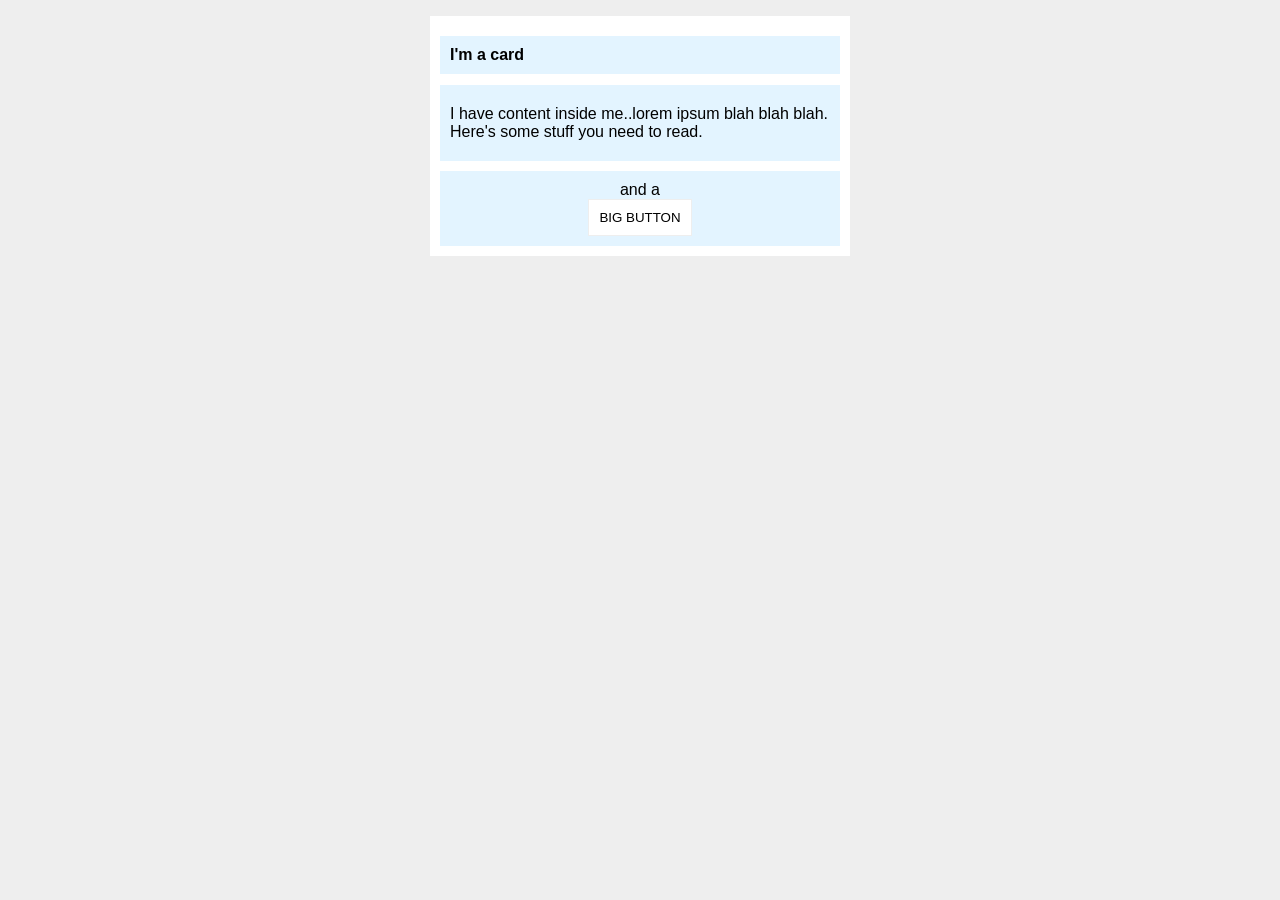
<file: foundations/block-and-inline/02-margin-and-padding-2/index.html>
<!doctype html>
<html lang="en">
  <head>
    <meta charset="UTF-8" />
    <meta http-equiv="X-UA-Compatible" content="IE=edge" />
    <meta name="viewport" content="width=device-width, initial-scale=1.0" />
    <title>Margin and Padding exercise 2</title>
    <link rel="stylesheet" href="style.css" />
  </head>
  <body>
    <div class="card">
      <h1 class="title">I'm a card</h1>
      <div class="content">
        I have content inside me..lorem ipsum blah blah blah. Here's some stuff
        you need to read.
      </div>
      <div class="button-container">
        and a <span><button>BIG BUTTON</button></span>
      </div>
    </div>
  </body>
</html>
</file>
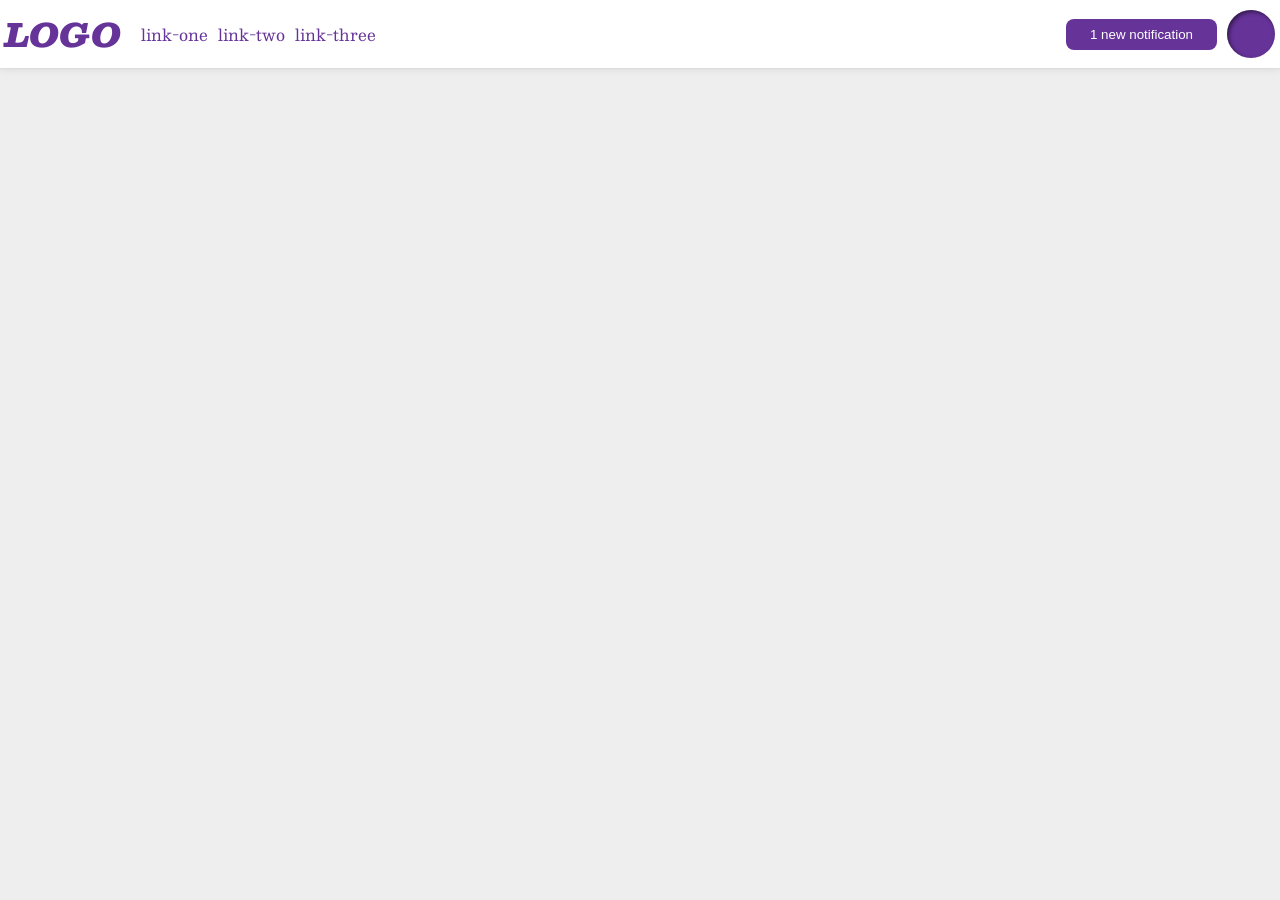
<file: foundations/flex/03-flex-header-2/index.html>
<!doctype html>
<html lang="en">
  <head>
    <meta charset="UTF-8" />
    <meta http-equiv="X-UA-Compatible" content="IE=edge" />
    <meta name="viewport" content="width=device-width, initial-scale=1.0" />
    <title>Flex Header 2</title>
    <link rel="stylesheet" href="style.css" />
  </head>
  <body>
    <div class="header">
      <div class="left-items">
        <div class="logo">LOGO</div>
        <ul class="links">
          <li><a href="https://google.com">link-one</a></li>
          <li><a href="https://google.com">link-two</a></li>
          <li><a href="https://google.com">link-three</a></li>
        </ul>
      </div>
      <div class="right-items">
        <button class="notifications">1 new notification</button>
        <div class="profile-image"></div>
      </div>
    </div>
  </body>
</html>
</file>
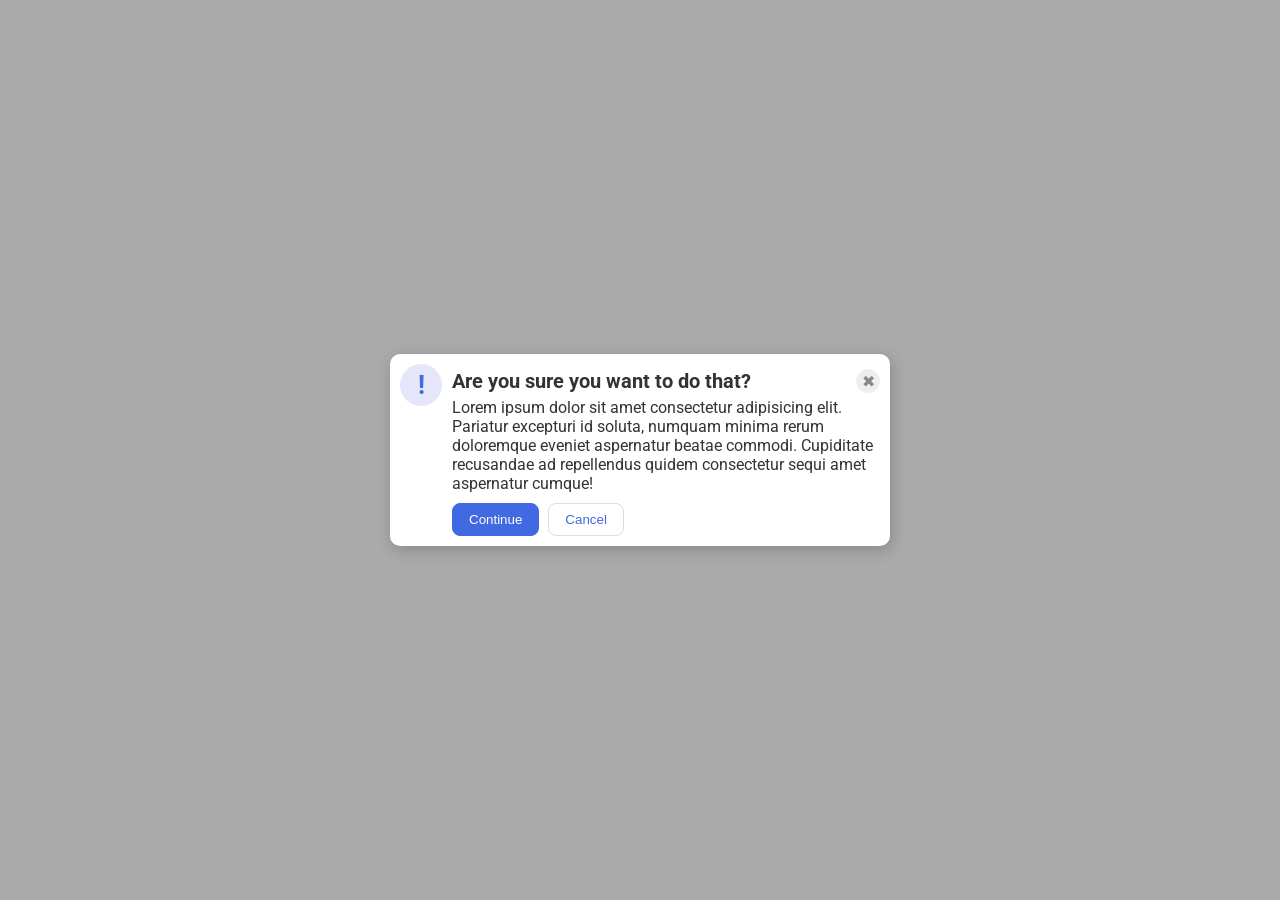
<file: foundations/flex/05-flex-modal/index.html>
<!doctype html>
<html lang="en">
  <head>
    <meta charset="UTF-8" />
    <meta http-equiv="X-UA-Compatible" content="IE=edge" />
    <meta name="viewport" content="width=device-width, initial-scale=1.0" />
    <link rel="stylesheet" href="style.css" />
    <title>Modal</title>
  </head>
  <body>
    <div class="modal">
      <div class="icon">!</div>
      <div class="all">
        <div class="top">
          <div class="header">Are you sure you want to do that?</div>
          <button class="close-button">✖</button>
        </div>
        <div class="text">
          Lorem ipsum dolor sit amet consectetur adipisicing elit. Pariatur
          excepturi id soluta, numquam minima rerum doloremque eveniet
          aspernatur beatae commodi. Cupiditate recusandae ad repellendus quidem
          consectetur sequi amet aspernatur cumque!
        </div>
        <div class="buttons">
          <button class="continue">Continue</button>
          <button class="cancel">Cancel</button>
        </div>
      </div>
    </div>
  </body>
</html>
</file>
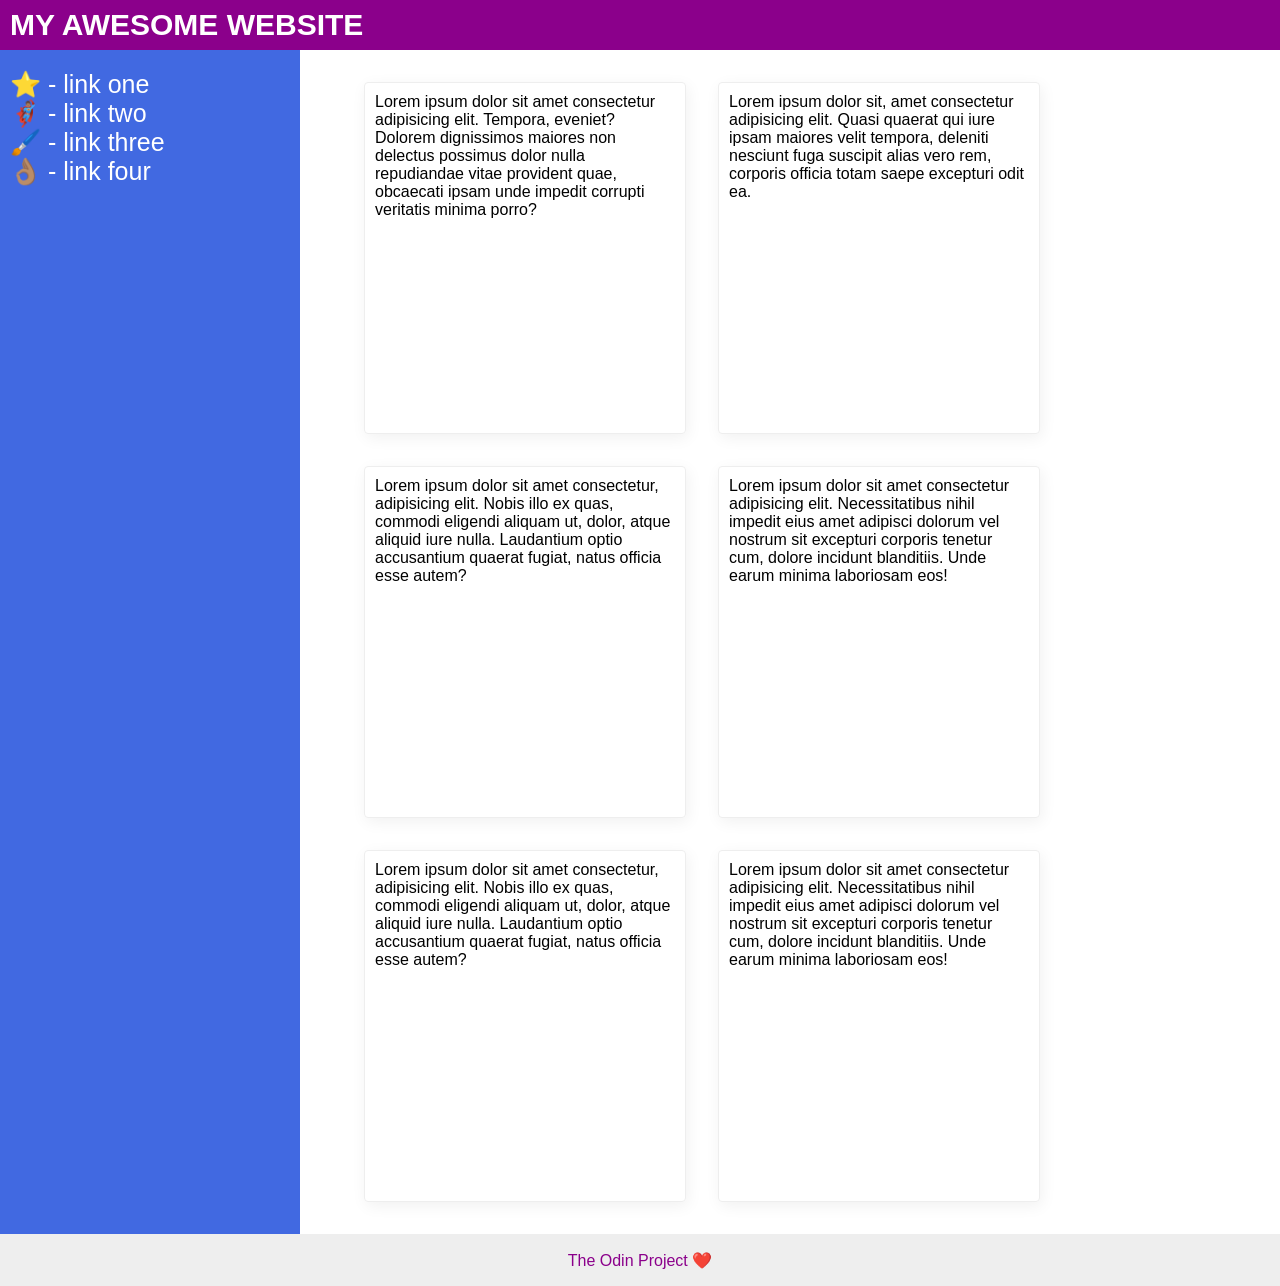
<file: foundations/flex/07-flex-layout-2/index.html>
<!doctype html>
<html lang="en">
  <head>
    <meta charset="UTF-8" />
    <meta http-equiv="X-UA-Compatible" content="IE=edge" />
    <meta name="viewport" content="width=device-width, initial-scale=1.0" />
    <title>The Holy Grail</title>
    <link rel="stylesheet" href="style.css" />
  </head>
  <body>
    <div class="header">MY AWESOME WEBSITE</div>
    <div class="all">
      <div class="sidebar">
        <ul>
          <li><a href="#">⭐ - link one</a></li>
          <li><a href="#">🦸🏽‍♂️ - link two</a></li>
          <li><a href="#">🖌️ - link three</a></li>
          <li><a href="#">👌🏽 - link four</a></li>
        </ul>
      </div>
      <div class="cards">
        <div class="card first">
          Lorem ipsum dolor sit amet consectetur adipisicing elit. Tempora,
          eveniet? Dolorem dignissimos maiores non delectus possimus dolor nulla
          repudiandae vitae provident quae, obcaecati ipsam unde impedit
          corrupti veritatis minima porro?
        </div>

        <div class="card first">
          Lorem ipsum dolor sit, amet consectetur adipisicing elit. Quasi
          quaerat qui iure ipsam maiores velit tempora, deleniti nesciunt fuga
          suscipit alias vero rem, corporis officia totam saepe excepturi odit
          ea.
        </div>
        <div class="card first">
          Lorem ipsum dolor sit amet consectetur, adipisicing elit. Nobis illo
          ex quas, commodi eligendi aliquam ut, dolor, atque aliquid iure nulla.
          Laudantium optio accusantium quaerat fugiat, natus officia esse autem?
        </div>
        <div class="card second">
          Lorem ipsum dolor sit amet consectetur adipisicing elit.
          Necessitatibus nihil impedit eius amet adipisci dolorum vel nostrum
          sit excepturi corporis tenetur cum, dolore incidunt blanditiis. Unde
          earum minima laboriosam eos!
        </div>
        <div class="card second">
          Lorem ipsum dolor sit amet consectetur, adipisicing elit. Nobis illo
          ex quas, commodi eligendi aliquam ut, dolor, atque aliquid iure nulla.
          Laudantium optio accusantium quaerat fugiat, natus officia esse autem?
        </div>
        <div class="card second">
          Lorem ipsum dolor sit amet consectetur adipisicing elit.
          Necessitatibus nihil impedit eius amet adipisci dolorum vel nostrum
          sit excepturi corporis tenetur cum, dolore incidunt blanditiis. Unde
          earum minima laboriosam eos!
        </div>
      </div>
    </div>
    <div class="footer">The Odin Project ❤️</div>
  </body>
</html>
</file>
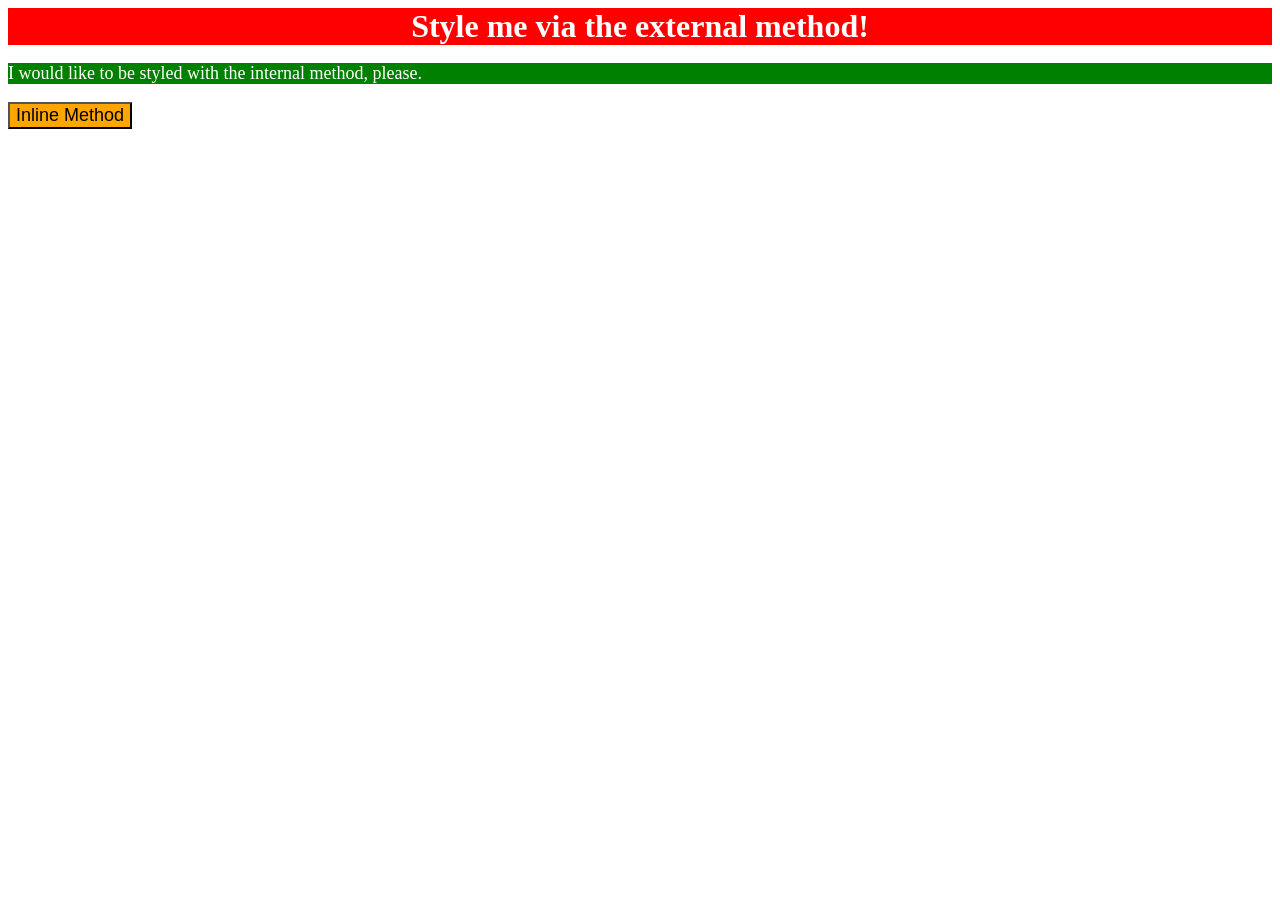
<file: foundations/intro-to-css/01-css-methods/index.html>
<!doctype html>
<html lang="en">
  <head>
    <meta charset="UTF-8" />
    <meta http-equiv="X-UA-Compatible" content="IE=edge" />
    <meta name="viewport" content="width=device-width, initial-scale=1.0" />
    <title>Methods for Adding CSS</title>
    <link rel="stylesheet" href="../style.css" />
    <style>
      p {
        background-color: green;
        color: white;
        font-size: 18px;
      }
    </style>
  </head>
  <body>
    <div>Style me via the external method!</div>
    <p>I would like to be styled with the internal method, please.</p>
    <button style="background-color: orange; font-size: 18px">
      Inline Method
    </button>
  </body>
</html>
</file>
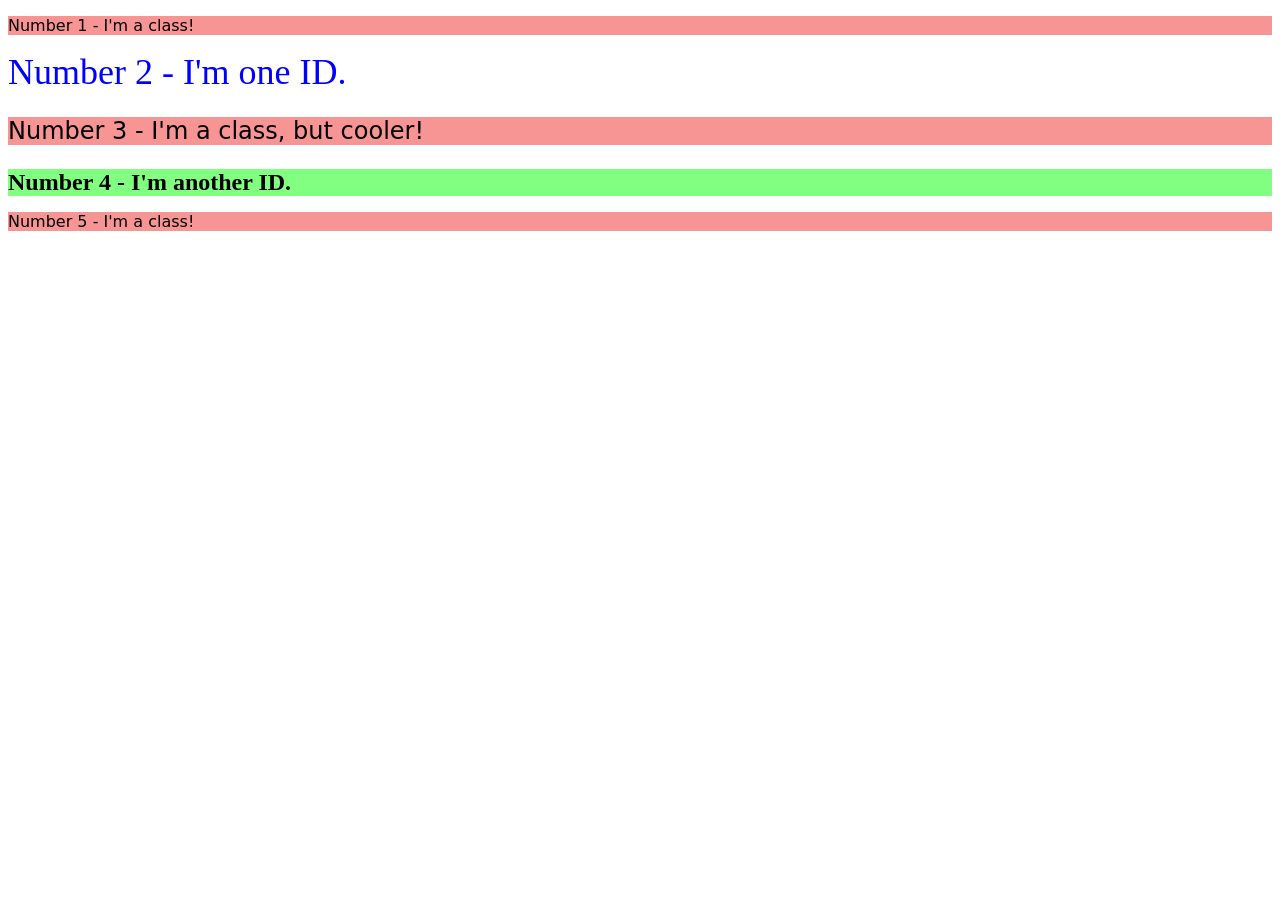
<file: foundations/intro-to-css/02-class-id-selectors/index.html>
<!doctype html>
<html lang="en">
  <head>
    <meta charset="UTF-8" />
    <meta http-equiv="X-UA-Compatible" content="IE=edge" />
    <meta name="viewport" content="width=device-width, initial-scale=1.0" />
    <title>Class and ID Selectors</title>
    <link rel="stylesheet" href="style.css" />
  </head>
  <body>
    <p class="odd">Number 1 - I'm a class!</p>
    <div id="second">Number 2 - I'm one ID.</div>
    <p class="odd third">Number 3 - I'm a class, but cooler!</p>
    <div id="fourth">Number 4 - I'm another ID.</div>
    <p class="odd">Number 5 - I'm a class!</p>
  </body>
</html>
</file>
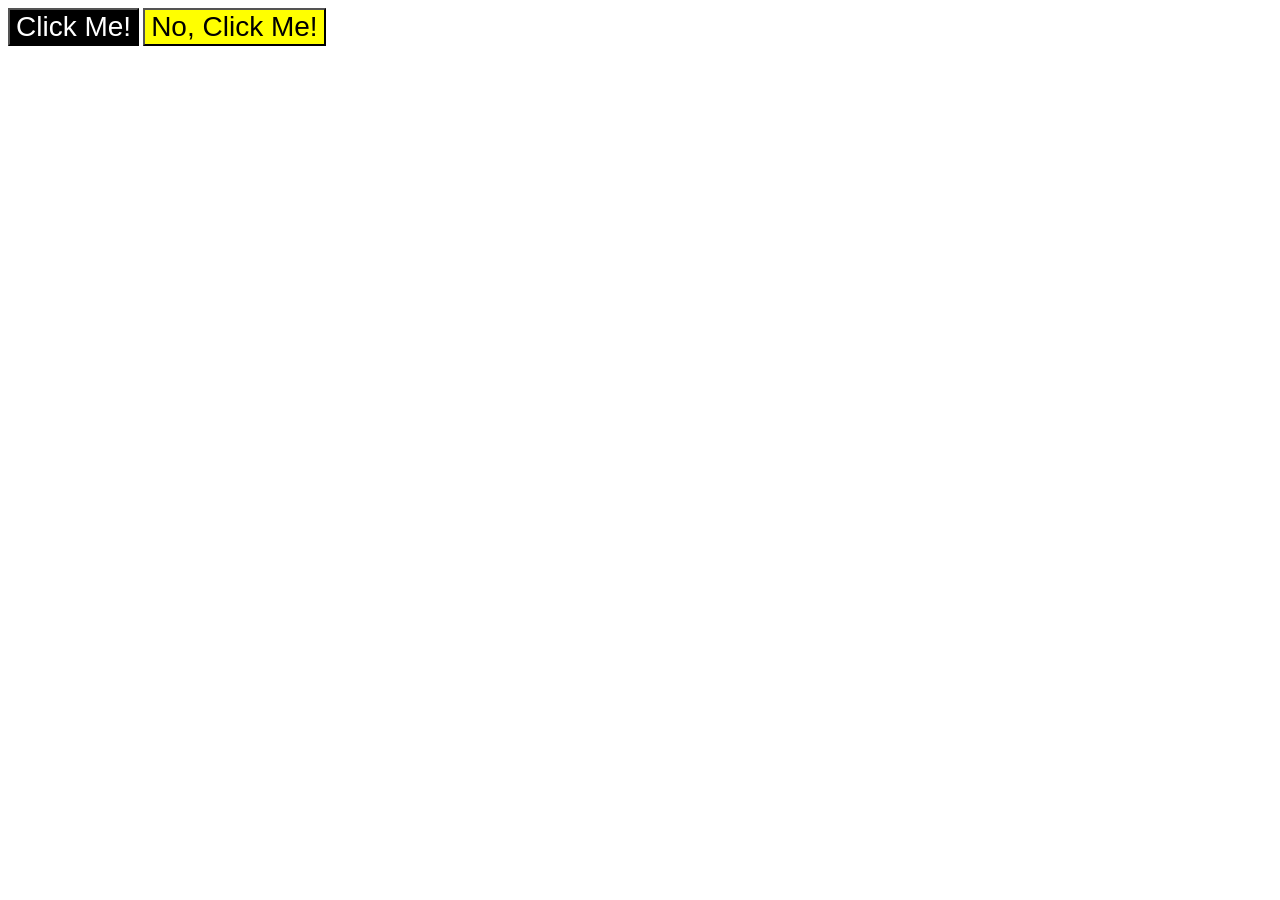
<file: foundations/intro-to-css/03-grouping-selectors/index.html>
<!doctype html>
<html lang="en">
  <head>
    <meta charset="UTF-8" />
    <meta http-equiv="X-UA-Compatible" content="IE=edge" />
    <meta name="viewport" content="width=device-width, initial-scale=1.0" />
    <title>Grouping Selectors</title>
    <link rel="stylesheet" href="style.css" />
  </head>
  <body>
    <button class="first">Click Me!</button>
    <button class="second">No, Click Me!</button>
  </body>
</html>
</file>
<file: foundations/block-and-inline/02-margin-and-padding-2/style.css>
body {
  background: #eee;
  font-family: sans-serif;
}

.card {
  width: 400px;
  background: #fff;
  margin: 16px auto;
  font-size: 16px;
  border-left: 10px solid #ffffff;
  border-right: 10px solid #ffffff;
  border-bottom: 10px solid #ffffff;
}

.title {
  background: #e3f4ff;
  border-top: 20px solid #ffffff;
  padding: 10px;
  font-size: 16px;
}

.content {
  background: #e3f4ff;
  padding: 20px 10px;
  margin-bottom: 10px;
}

.button-container {
  background: #e3f4ff;
  text-align: center;
  padding: 10px;
}

span {
  display: block;
}

button {
  background: white;
  border: 1px solid #eee;
  box-sizing: border-box;
  padding: 10px;
}
</file>
<file: foundations/flex/03-flex-header-2/style.css>
/* this is some magical font-importing.  
you'll learn about it later. */
@import url("https://fonts.googleapis.com/css2?family=Besley:ital,wght@0,400;1,900&display=swap");

body {
  margin: 0;
  background: #eee;
  font-family: Besley, serif;
}

.header {
  background: white;
  border-bottom: 1px solid #ddd;
  box-shadow: 0 0 8px rgba(0, 0, 0, 0.1);
  display: flex;
}

.profile-image {
  background: rebeccapurple;
  box-shadow: inset 2px 2px 4px rgba(0, 0, 0, 0.5);
  border-radius: 50%;
  width: 48px;
  height: 48px;
}

.logo {
  color: rebeccapurple;
  font-size: 32px;
  font-weight: 900;
  font-style: italic;
}

button {
  border: none;
  border-radius: 8px;
  border-top: 8px;
  background: rebeccapurple;
  color: white;
  padding: 8px 24px;
  align-self: center;
}

a {
  /* this removes the line under our links */
  text-decoration: none;
  color: rebeccapurple;
}

ul {
  list-style-type: none;
  display: flex;
  gap: 10px;
  margin-left: -20px;
}

.left-items {
  display: flex;
  margin-right: auto;
  padding-left: 5px;
  /* margin-left: -5px; */
  justify-content: center;
  align-items: center;
}

.right-items {
  display: flex;
  margin-left: auto;
  padding-right: 5px;
  padding-top: 10px;
  padding-bottom: 10px;
  gap: 10px;
}

/* button.notifications { */
/* padding-top: 4px; */
/* padding-bottom: 4px; */
/* } */
</file>
<file: foundations/flex/05-flex-modal/style.css>
@import url("https://fonts.googleapis.com/css2?family=Roboto:wght@400;700&display=swap");

html,
body {
  height: 100%;
}

body {
  font-family: Roboto, sans-serif;
  margin: 0;
  background: #aaa;
  color: #333;
  /* I'll give you this one for free lol */
  display: flex;
  align-items: center;
  justify-content: center;
}

.modal {
  background: white;
  width: 480px;
  border-radius: 10px;
  box-shadow: 2px 4px 16px rgba(0, 0, 0, 0.2);
  padding: 10px;
  display: flex;
  justify-content: center;
}

.icon {
  color: royalblue;
  font-size: 26px;
  font-weight: 700;
  background: lavender;
  width: 42px;
  height: 42px;
  border-radius: 50%;
  display: flex;
  align-items: center;
  justify-content: center;
  margin-right: auto;
  flex-shrink: 0;
}

.close-button {
  background: #eee;
  border-radius: 50%;
  color: #888;
  font-weight: 400;
  font-size: 16px;
  height: 24px;
  width: 24px;
  display: flex;
  align-items: center;
  justify-content: center;
  border: 1px solid #eee;
  padding: 0;
  margin-left: auto;
}

button {
  cursor: pointer;
  padding: 8px 16px;
  border-radius: 8px;
}

button.continue {
  background: royalblue;
  border: 1px solid royalblue;
  color: white;
  margin-right: 5px;
}

button.cancel {
  background: white;
  border: 1px solid #ddd;
  color: royalblue;
}

.header {
  font-weight: bold;
  font-size: 20px;
  margin-right: auto;
  margin-bottom: 5px;
}

.text {
  margin-bottom: 10px;
}

.all {
  display: flex;
  flex-direction: column;
  flex-wrap: wrap;
  padding-left: 10px;
}

.top {
  display: flex;
  margin-top: 5px;
}
</file>
<file: foundations/flex/07-flex-layout-2/style.css>
body {
  font-family:
    -apple-system, BlinkMacSystemFont, "Segoe UI", Roboto, Oxygen, Ubuntu,
    Cantarell, "Open Sans", "Helvetica Neue", sans-serif;
  margin: 0;
  min-height: 100vh;
  display: flex;
  flex-direction: column;
}

.header {
  height: 50px;
  width: 100%;
  font-size: 30px;
  background: darkmagenta;
  color: white;
  font-weight: bold;
  display: flex;
  margin-right: auto;
  align-items: center;
  padding-left: 10px;
}

.footer {
  height: 50px;
  background: #eee;
  color: darkmagenta;
  display: flex;
  justify-content: center;
  padding: 1px;
  align-items: center;
}

.sidebar {
  width: 300px;
  font-size: 25px;
  background: royalblue;
  box-sizing: border-box;
  display: flex;
  flex-direction: column;
  flex-shrink: 0;
}

.card {
  border: 1px solid #eee;
  box-shadow: 2px 4px 16px rgba(0, 0, 0, 0.06);
  border-radius: 4px;
  max-width: 300px;
  height: auto;
  display: flex;
  padding: 10px;
  min-height: 330px;
  align-items: stretch;
}

ul {
  list-style-type: none;
  padding: 10px;
  margin-top: 10px;
}

a {
  color: white;
  text-decoration: none;
}

.all {
  display: flex;
  flex: 1 1 50px;
  gap: 32px;
}

.cards {
  display: flex;
  flex-direction: row;
  flex: 1 1 100px;
  flex-wrap: wrap;
  padding: 32px;
  gap: 32px;
  align-content: flex-start;
}
</file>
<file: foundations/intro-to-css/style.css>
div {
  background-color: red;
  color: white;
  font-size: 32px;
  text-align: center;
  font-weight: bold;
}
</file>
<file: foundations/intro-to-css/02-class-id-selectors/style.css>
/* Add CSS Styling */
.odd {
  background-color: #f79595;
  font-family:
    Verdana,
    DejaVu Sans,
    sans-serif;
}

#second {
  color: rgb(0, 0, 255);
  font-size: 36px;
}

.odd.third,
#fourth {
  font-size: 24px;
}

#fourth {
  background-color: hsl(120, 100%, 75%);
  font-weight: bold;
}
</file>
<file: foundations/intro-to-css/03-grouping-selectors/style.css>
/* Add CSS Styling */
.first,
.second {
  font-size: 28px;
  font-family: Helvetica, "Times New Roman", sans-serif;
}

.first {
  background-color: #000000;
  color: white;
}

.second {
  background-color: rgb(255, 255, 0);
}
</file>
